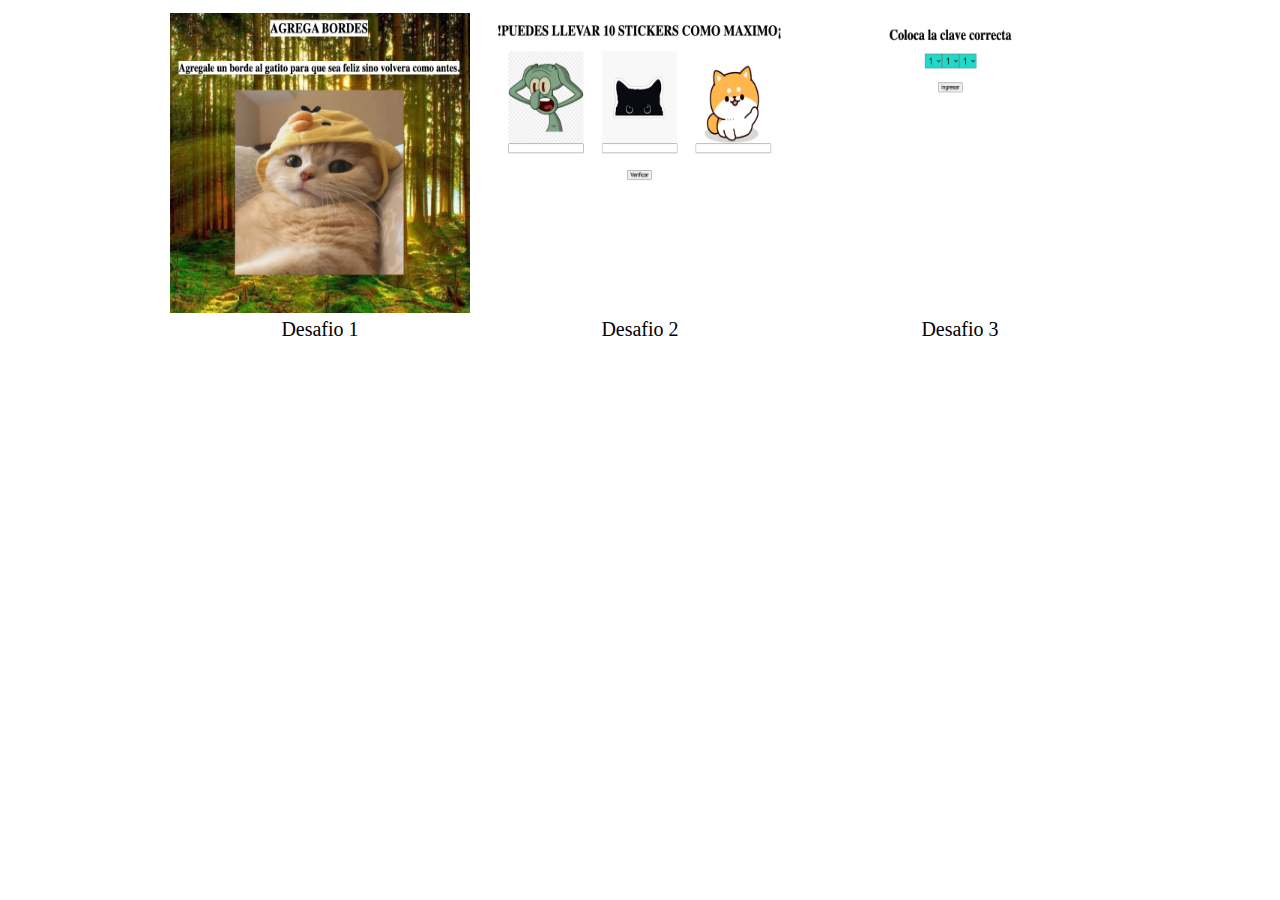
<file: index.html>
<!DOCTYPE html>
<html lang="en">
<head>
    <meta charset="UTF-8">
    <meta http-equiv="X-UA-Compatible" content="IE=edge">
    <meta name="viewport" content="width=device-width, initial-scale=1.0">
    <link rel="stylesheet" href="./assets/css/style.css">
    <title>Document</title>
</head>
<body>

    <div class="cards">
        <div class="card">
            <a href="./index1.html"><img src="./assets/img/desafio1.png" alt="desafio 1"></a>
            Desafio 1
        </div>
        <div class="card">
            <a href="./index2.html"><img src="./assets/img/desafio2.png" alt="desafio 2"></a>
            Desafio 2
        </div>
        <div class="card">
            <a href="./index3.html"><img src="./assets/img/desafio3.png" alt="desafio 3"></a>
            Desafio 3
        </div>
    </div>


    
</body>
</html>
</file>
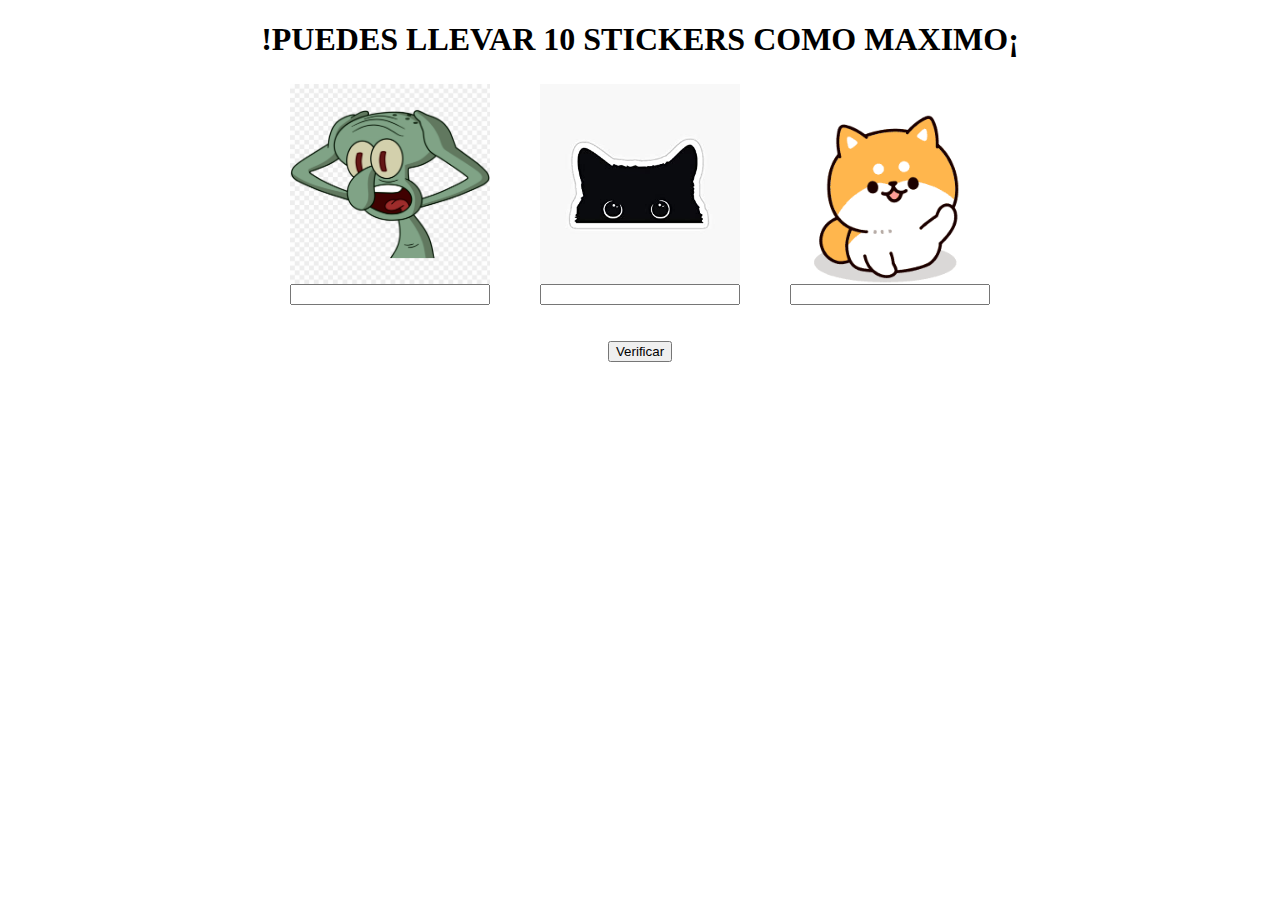
<file: index2.html>
<!DOCTYPE html>
<html lang="en">
<head>
    <meta charset="UTF-8">
    <meta http-equiv="X-UA-Compatible" content="IE=edge">
    <meta name="viewport" content="width=device-width, initial-scale=1.0">
    <link rel="stylesheet" href="./assets/css/style3.css">
    <title>STICKERS</title>
</head>
<body>
    <h1>!PUEDES LLEVAR 10 STICKERS COMO MAXIMO¡</h1>
    <div class="cards">
        <div class="card">
            <img src="./assets/img/sticker1.png" alt="calamardo">
            <input id="cantidad-1">
        </div>
        <div class="card">
            <img src="./assets/img/sticker2.jpeg" alt="calamardo">
            <input id="cantidad-2">
        </div>
        <div class="card">
            <img src="./assets/img/sticker3.png" alt="calamardo">
            <input id="cantidad-3">
        </div>
    </div>
    <div class="mensaje">
       <p id="advertencia"></p>
       <button onclick= "suma ()">
          Verificar
       </button>
    </div>
    
    <script src="./assets/js/script2.js"></script>
</body>
</html>
</file>
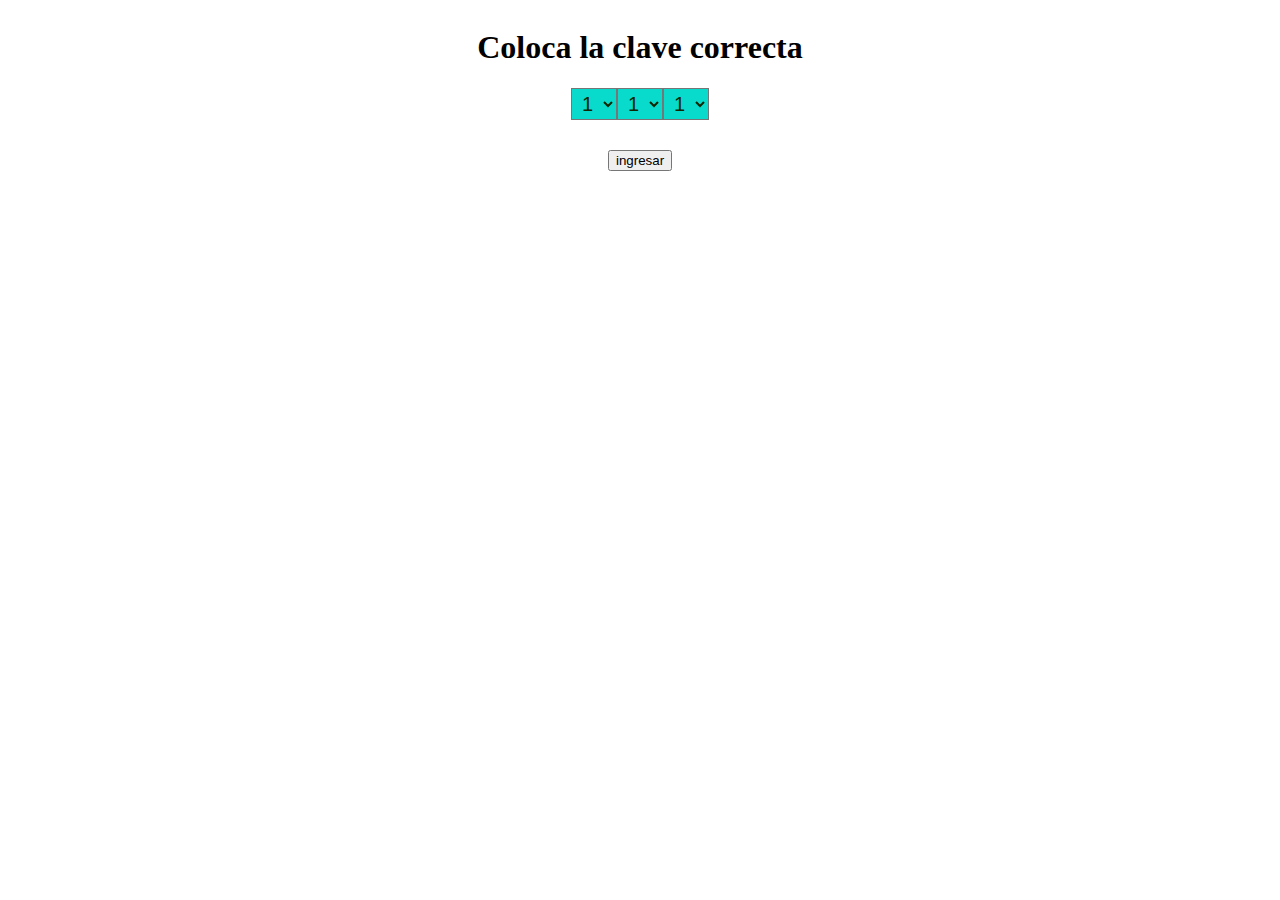
<file: index3.html>
<!DOCTYPE html>
<html lang="en">
<head>
    <meta charset="UTF-8">
    <meta http-equiv="X-UA-Compatible" content="IE=edge">
    <meta name="viewport" content="width=device-width, initial-scale=1.0">
    <link rel="stylesheet" href="./assets/css/style4.css">
    <title>PASSWORD</title>
</head>
<body>
    <div class="conteiner">
        <h1>Coloca la clave correcta</h1>
        <div class="digitos">
            <div class="parte-1">
                <select id="one">
                    <option value="1">1</option>
                    <option value="2">2</option>
                    <option value="3">3</option>
                    <option value="4">4</option>
                    <option value="5">5</option>
                    <option value="6">6</option>
                    <option value="7">7</option>
                    <option value="8">8</option>
                    <option value="9">9</option>
                </select>  
            </div>
            <div class="parte-2">
                <select id="two">
                    <option value="1">1</option>
                    <option value="2">2</option>
                    <option value="3">3</option>
                    <option value="4">4</option>
                    <option value="5">5</option>
                    <option value="6">6</option>
                    <option value="7">7</option>
                    <option value="8">8</option>
                    <option value="9">9</option>
                </select>  
            </div>
            <div class="parte-3">
                <select id="three">
                    <option value="1">1</option>
                    <option value="2">2</option>
                    <option value="3">3</option>
                    <option value="4">4</option>
                    <option value="5">5</option>
                    <option value="6">6</option>
                    <option value="7">7</option>
                    <option value="8">8</option>
                    <option value="9">9</option>
                </select>  
            </div>
        </div>
        <div>
            <p id="correcto"></p>
            <button id="respuesta">ingresar</button>
        </div>
        
    </div>
    <script src="./assets/js/script3.js"></script>
</body>
</html>
</file>
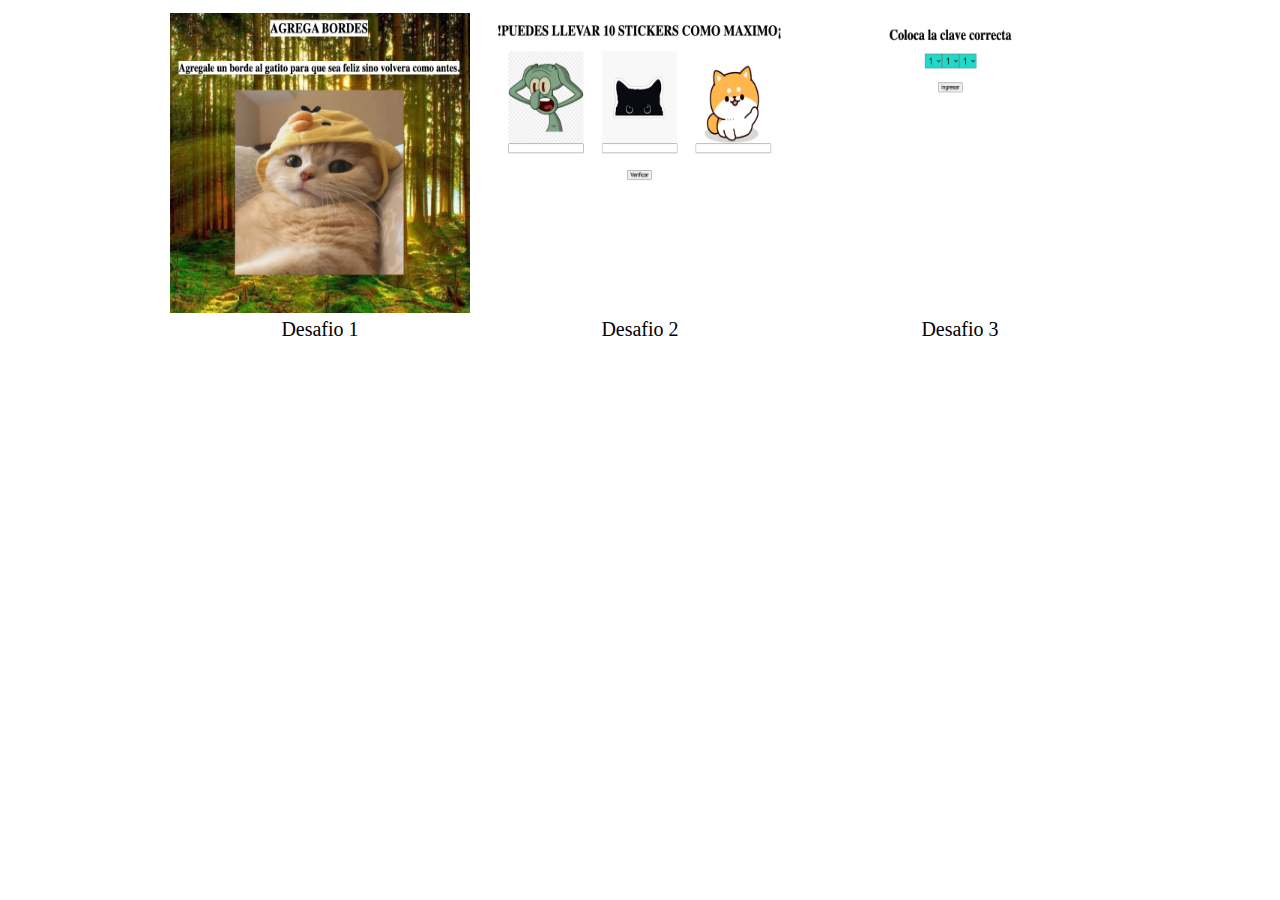
<file: inicio.html>
<!DOCTYPE html>
<html lang="en">
<head>
    <meta charset="UTF-8">
    <meta http-equiv="X-UA-Compatible" content="IE=edge">
    <meta name="viewport" content="width=device-width, initial-scale=1.0">
    <link rel="stylesheet" href="./assets/css/style.css">
    <title>Document</title>
</head>
<body>

    <div class="cards">
        <div class="card">
            <a href="./assets/html/index1.html"><img src="./assets/img/desafio1.png" alt="desafio 1"></a>
            Desafio 1
        </div>
        <div class="card">
            <a href="./assets/html/index2.html"><img src="./assets/img/desafio2.png" alt="desafio 2"></a>
            Desafio 2
        </div>
        <div class="card">
            <a href="./assets/html/index3.html"><img src="./assets/img/desafio3.png" alt="desafio 3"></a>
            Desafio 3
        </div>
    </div>


    
</body>
</html>
</file>
<file: assets/css/style.css>
.cards{
    display: flex;
    justify-content:center;
}
.card{
    display: flex;
    flex-direction: column;
    width: 300px;
    margin: 5px 10px;
    text-align: center;
    font-size: 20px;
}
.card img{
    height: 300px;
    width: 100%;
}
</file>
<file: assets/css/style3.css>
h1{
    text-align: center;
}
.cards{
    display: flex;
    justify-content: center;
    align-items: center;
    
}
.card{
    display: flex;
    flex-direction: column;
    margin: 4px 25px;
}


.card img{
    height: 200px;
    width: 200px;
}
.mensaje{
    display: flex;
    flex-direction: column;
    justify-content: center;
    align-items: center;
}
</file>
<file: assets/css/style4.css>
.conteiner{
    display: flex;
    flex-direction: column;
    align-items: center;
}
select{
    font-size: 20px;
    padding: 3px 6px;
    background-color: rgb(8, 218, 204);
    color: rgb(16, 37, 1);
    margin-bottom: 10px;
}
.digitos{
    display: flex;
    
}
p{
    font-size: 20px;
}
</file>
